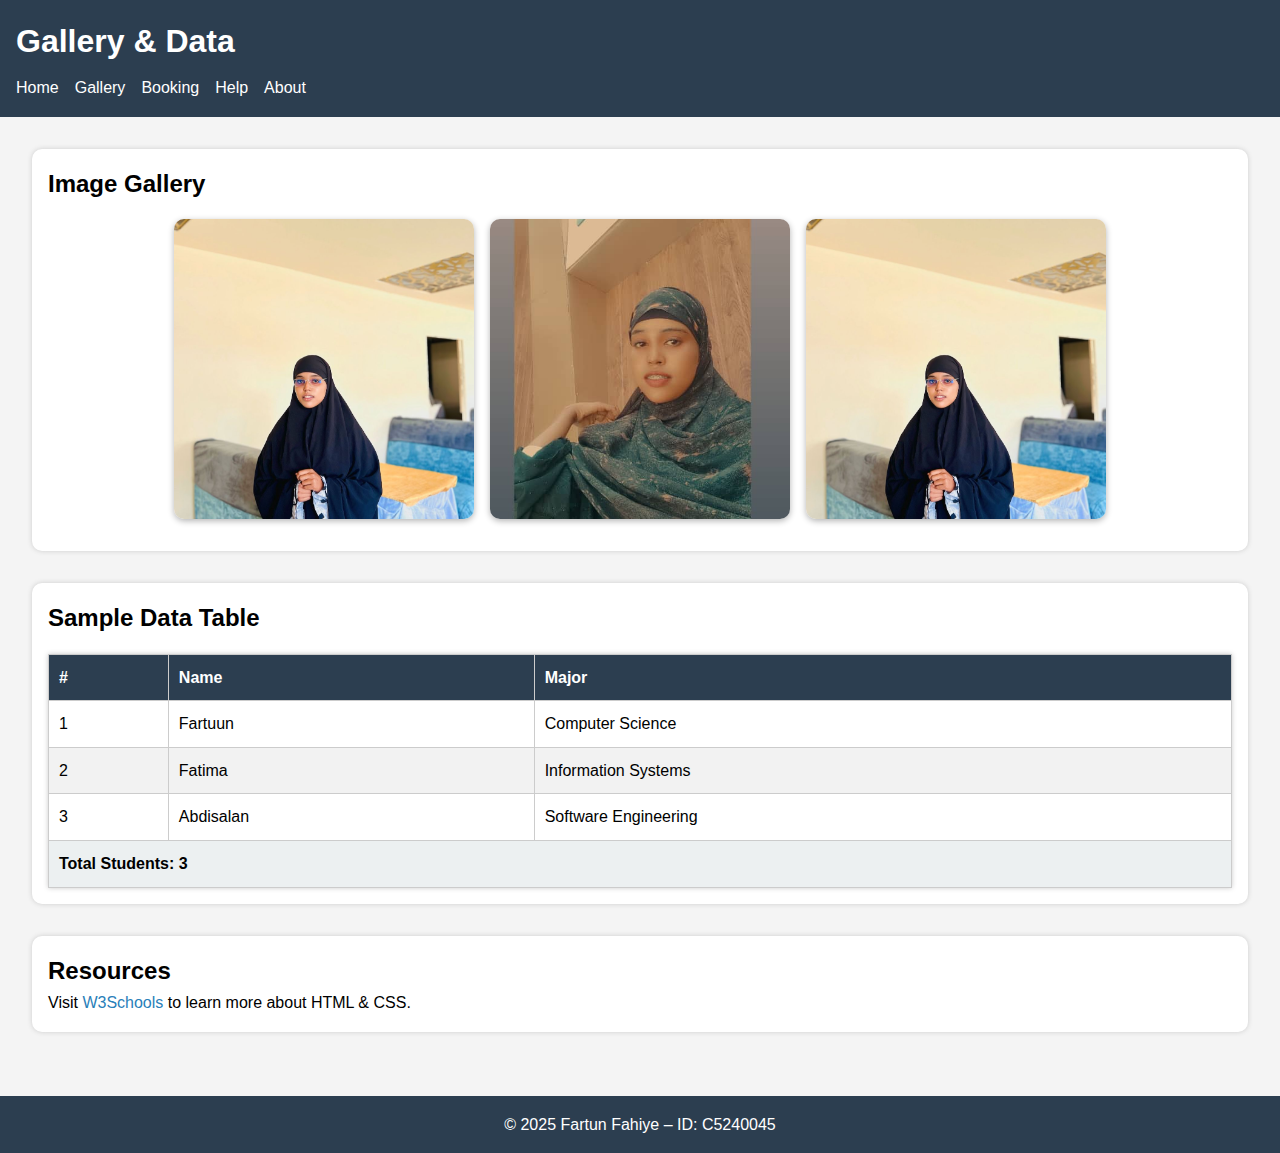
<file: gallery.html>
<!DOCTYPE html>
<html lang="en">
<head>
  <meta charset="UTF-8" />
  <meta name="viewport" content="width=device-width, initial-scale=1.0"/>
  <title>Gallery & Data</title>
  <link rel="stylesheet" href="/Css/style.css" />
</head>
<body>

  <header>
    <h1>Gallery & Data</h1>
    <nav>
      <ul>
        <li><a href="index.html">Home</a></li>
        <li><a href="gallery.html">Gallery</a></li>
        <li><a href="booking.html">Booking</a></li>
        <li><a href="help.html">Help</a></li>
        <li><a href="about.html">About</a></li>
      </ul>
    </nav>
  </header>

  <main>
    <section>
      <h2>Image Gallery</h2>
      <div class="gallery">
        <img src="images/photo2.jpg" alt="Beautiful Scenery 1">
        <img src="images/photo1.jpg" alt="Beautiful Scenery 2">
        <img src="images/photo2.jpg" alt="Beautiful Scenery 3">
      </div>
    </section>

    <section>
      <h2>Sample Data Table</h2>
      <table>
        <thead>
          <tr>
            <th>#</th>
            <th>Name</th>
            <th>Major</th>
          </tr>
        </thead>
        <tbody>
          <tr>
            <td>1</td>
            <td>Fartuun</td>
            <td>Computer Science</td>
          </tr>
          <tr>
            <td>2</td>
            <td>Fatima</td>
            <td>Information Systems</td>
          </tr>
          <tr>
            <td>3</td>
            <td>Abdisalan</td>
            <td>Software Engineering</td>
          </tr>
        </tbody>
        <tfoot>
          <tr>
            <td colspan="3">Total Students: 3</td>
          </tr>
        </tfoot>
      </table>
    </section>

    <section>
      <h2>Resources</h2>
      <p>Visit <a href="https://www.w3schools.com" target="_blank">W3Schools</a> to learn more about HTML & CSS.</p>
    </section>
  </main>

  <footer>
    <p>&copy; 2025 Fartun Fahiye – ID: C5240045</p>
  </footer>

</body>
</html>
</file>
<file: Css/style.css>
* {
    margin: 0;
    padding: 0;
    box-sizing: border-box;
  }
  
  body {
    font-family: Arial, sans-serif;
    line-height: 1.6;
    display: flex;
    flex-direction: column;
    min-height: 100vh;
  }
  
  header {
    background-color: #2c3e50;
    color: white;
    padding: 1rem;
  }
  
  nav ul {
    list-style: none;
    display: flex;
    gap: 1rem;
    margin-top: 0.5rem;
  }
  
  nav ul li a {
    color: white;
    text-decoration: none;
  }
  
  nav ul li a:hover {
    text-decoration: underline;
  }
  
  main {
    flex: 1;
    padding: 2rem;
    background-color: #f4f4f4;
  }
  
  footer {
    background-color: #2c3e50;
    color: white;
    text-align: center;
    padding: 1rem;
  }
  


  /* Gallery  */

  .gallery {
    display: flex;
    gap: 1rem;
    margin: 1rem 0;
    justify-content: center;
    flex-wrap: wrap;
  }
  
  .gallery img {
    width: 300px;
    max-width: 100%;
    height: 300px;
    object-fit: cover;
    border-radius: 10px;
    box-shadow: 0 2px 6px rgba(0, 0, 0, 0.3);
    transition: transform 0.3s ease;
  }
  
  .gallery img:hover {
    transform: scale(1.05);
  }
  
  table {
    width: 100%;
    border-collapse: collapse;
    margin-top: 1rem;
    background-color: #fff;
    box-shadow: 0 0 5px #ccc;
  }
  
  th, td {
    padding: 10px;
    text-align: left;
    border: 1px solid #ccc;
  }
  
  thead {
    background-color: #2c3e50;
    color: white;
  }
  
  tbody tr:nth-child(even) {
    background-color: #f2f2f2;
  }
  
  tfoot {
    background-color: #ecf0f1;
    font-weight: bold;
  }
  
  a {
    color: #2980b9;
    text-decoration: none;
  }
  
  a:hover {
    text-decoration: underline;
  }

  
  /* Booking  */


  .booking-form {
    max-width: 600px;
    margin: 2rem auto;
    padding: 2rem;
    background-color: #fff;
    border-radius: 10px;
    box-shadow: 0 0 10px rgba(0, 0, 0, 0.1);
    display: flex;
    flex-direction: column;
    gap: 1rem;
  }
  
  fieldset {
    border: 1px solid #ccc;
    padding: 1rem;
    border-radius: 8px;
  }
  
  legend {
    font-weight: bold;
    font-size: 1.2rem;
    color: #2c3e50;
  }
  
  label {
    display: block;
    margin-top: 0.5rem;
    font-weight: 500;
  }
  
  input[type="text"],
  select,
  textarea {
    width: 100%;
    padding: 0.5rem;
    margin-top: 0.3rem;
    border: 1px solid #ccc;
    border-radius: 5px;
  }
  
  input[type="radio"],
  input[type="checkbox"] {
    margin-right: 0.5rem;
  }
  
  button {
    padding: 0.7rem;
    background-color: #2c3e50;
    color: white;
    border: none;
    border-radius: 5px;
    cursor: pointer;
    margin-top: 1rem;
  }
  
  button:hover {
    background-color: #34495e;
  }

  
  /* Help  */

  main section {
    margin-bottom: 2rem;
    background: #ffffff;
    padding: 1rem;
    border-radius: 10px;
    box-shadow: 0 0 5px #ccc;
  }
</file>
